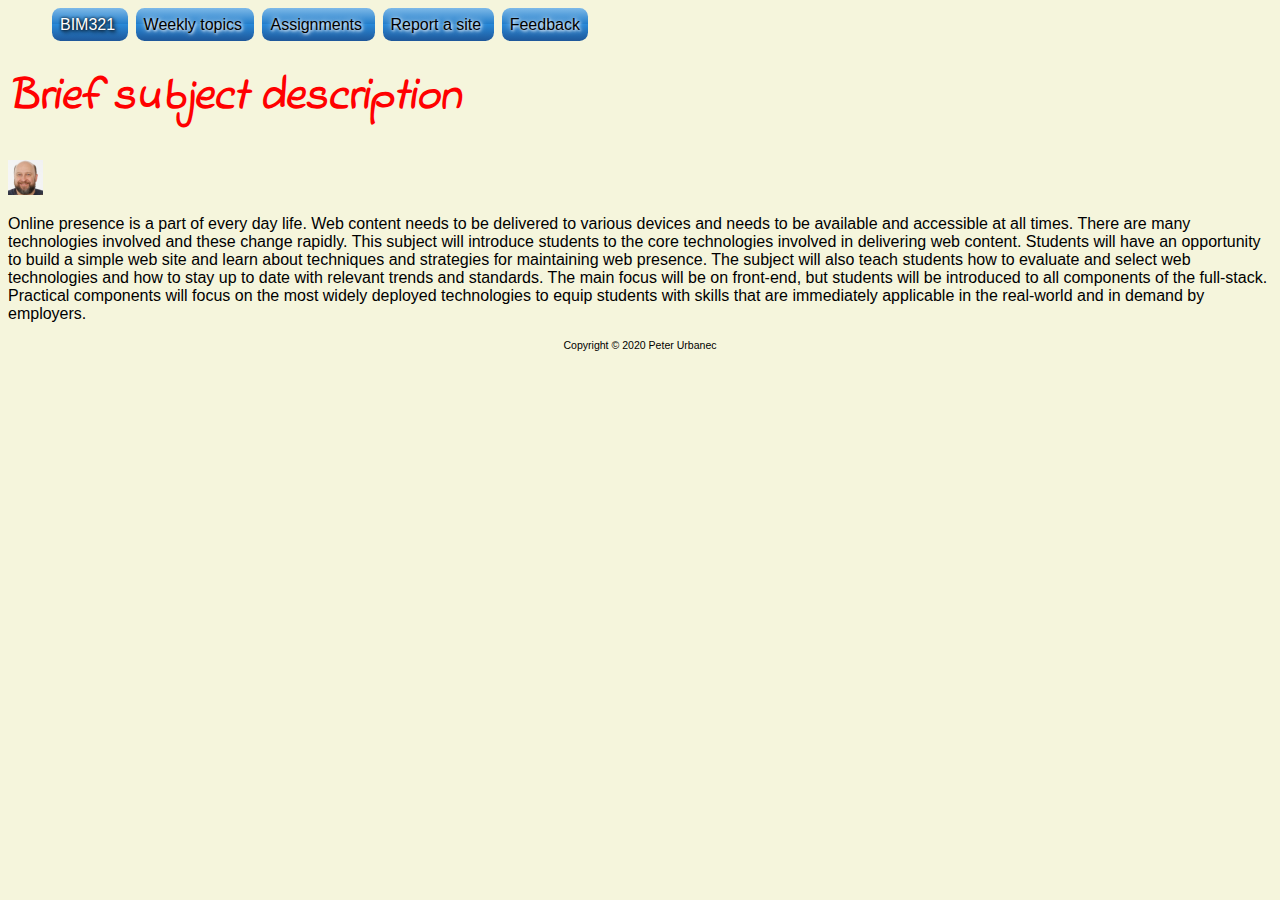
<file: index.html>
<!DOCTYPE html>
<html lang="en">

<head>
    <meta charset="utf-8">
    <title>Document</title>
    <link rel="stylesheet" href="stylesheet.css">
</head>

<body>
<header>
    <nav>
        <ul>
            <li>
                <a href="index.html" class="current-page">BIM321</a>
            </li>
            <li>
                <a href="topics.html">Weekly topics</a>
            </li>
            <li>
                <a href="assignments.html">Assignments</a>
            </li>
            <li>
                <a href="report_site.html">Report a site</a>
            </li>
            <li>
                <a href="feedback.html">Feedback</a>
            </li>
        </ul>
    </nav>
</header>    
    
<main>
    <h1>Brief subject description</h1>
    <img src="images/avatar.png" alt="Picture of Peter">
    <p>Online presence is a part of every day life. Web content needs to be delivered to various
        devices and needs to be available and accessible at all times. There are many technologies
        involved and these change rapidly. This subject will introduce students to the core
        technologies involved in delivering web content. Students will have an opportunity to
        build a simple web site and learn about techniques and strategies for maintaining web
        presence. The subject will also teach students how to evaluate and select web technologies
        and how to stay up to date with relevant trends and standards. The main focus will be on
        front-end, but students will be introduced to all components of the full-stack. Practical
        components will focus on the most widely deployed technologies to equip students with
        skills that are immediately applicable in the real-world and in demand by employers.
    </p>
</main>
<footer>
    Copyright &copy; 2020 Peter Urbanec
</footer>
</body>

</html>
</file>
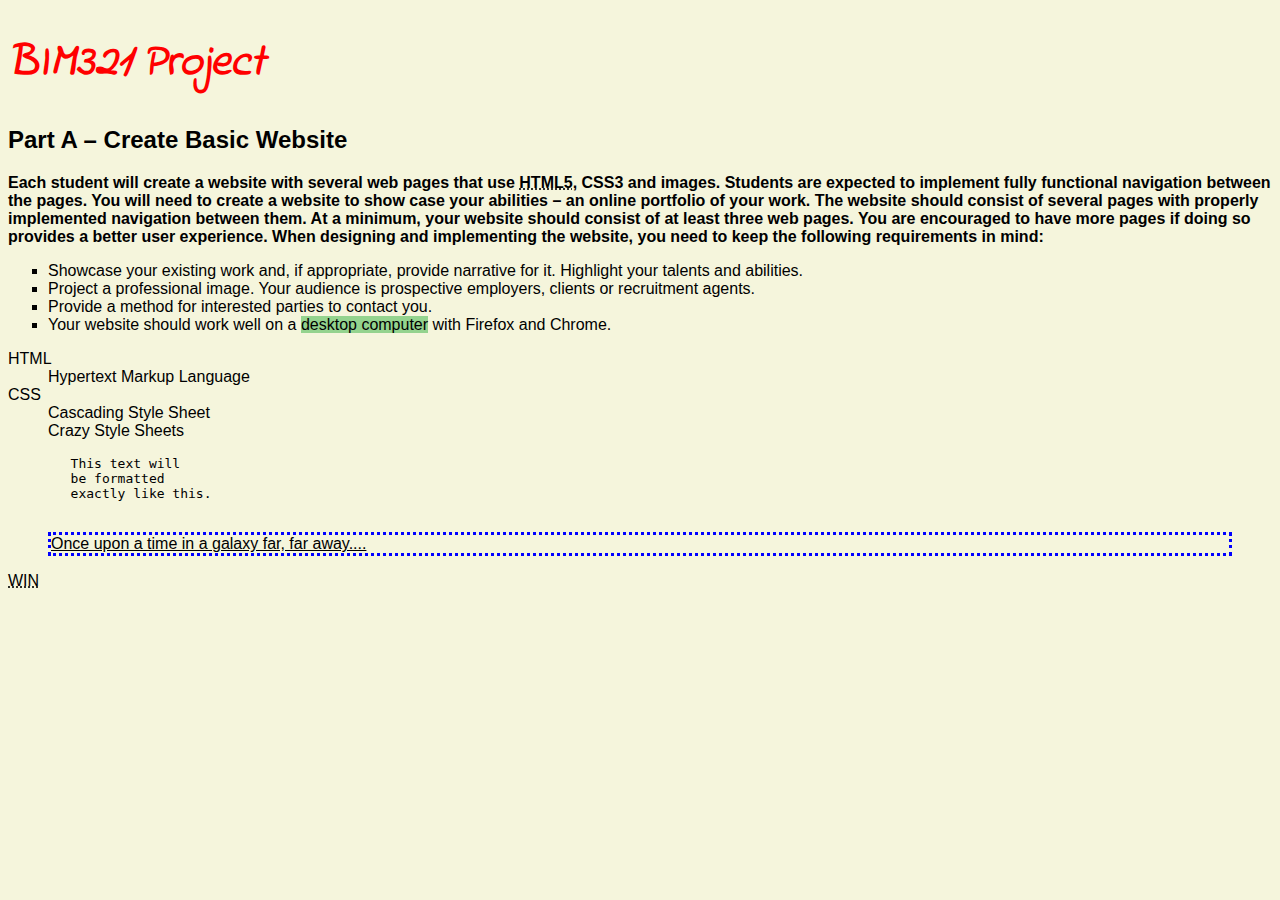
<file: assignment.html>
<!DOCTYPE html>
<html lang="en">

<head>
    <meta charset="utf-8">
    <title>Assignment</title>
    <link rel="stylesheet" href="stylesheet.css">
</head>

<body>
    <h1>BIM321 Project</h1>

    <h2>Part A – Create Basic Website</h2>

    <p id="first">Each student will create a website with several web pages that use
        <abbr title="Hypertext Markup Language (version 5)">HTML5</abbr>, CSS3 and images. Students
        are expected
        to implement fully functional navigation between the pages. You will need to create a website to show case your
        abilities – an online portfolio of your work. The website should consist of several pages with properly
        implemented navigation between them. At a minimum, your website should consist of at least three web pages. You
        are encouraged to have more pages if doing so provides a better user experience. When designing and implementing
        the website, you need to keep the following requirements in mind:
    </p>
    <ul>

        <li>Showcase your existing work and, if appropriate, provide narrative for it. Highlight your talents and
            abilities.
        </li>
        <li>Project a professional image. Your audience is prospective employers, clients or recruitment agents.
        </li>
        <li>Provide a method for interested parties to contact you.
        </li>
        <li>Your website should work well on a <span class="recommendation">desktop computer</span> with Firefox and Chrome.
        </li>
    </ul>

    <dl>
        <dt>HTML</dt>
        <dd>Hypertext Markup Language</dd>
        <dt>CSS</dt>
        <dd>Cascading Style Sheet</dd>
        <dd>Crazy Style Sheets</dd>
    </dl>

    <pre>
        This text will 
        be formatted
        exactly like this.
    </pre>
    <blockquote>
        Once upon a time in a galaxy far, far away....
    </blockquote>

    <p>
        <abbr title="Wentworth Institute">WIN</abbr>
    </p>
</body>

</html>
</file>
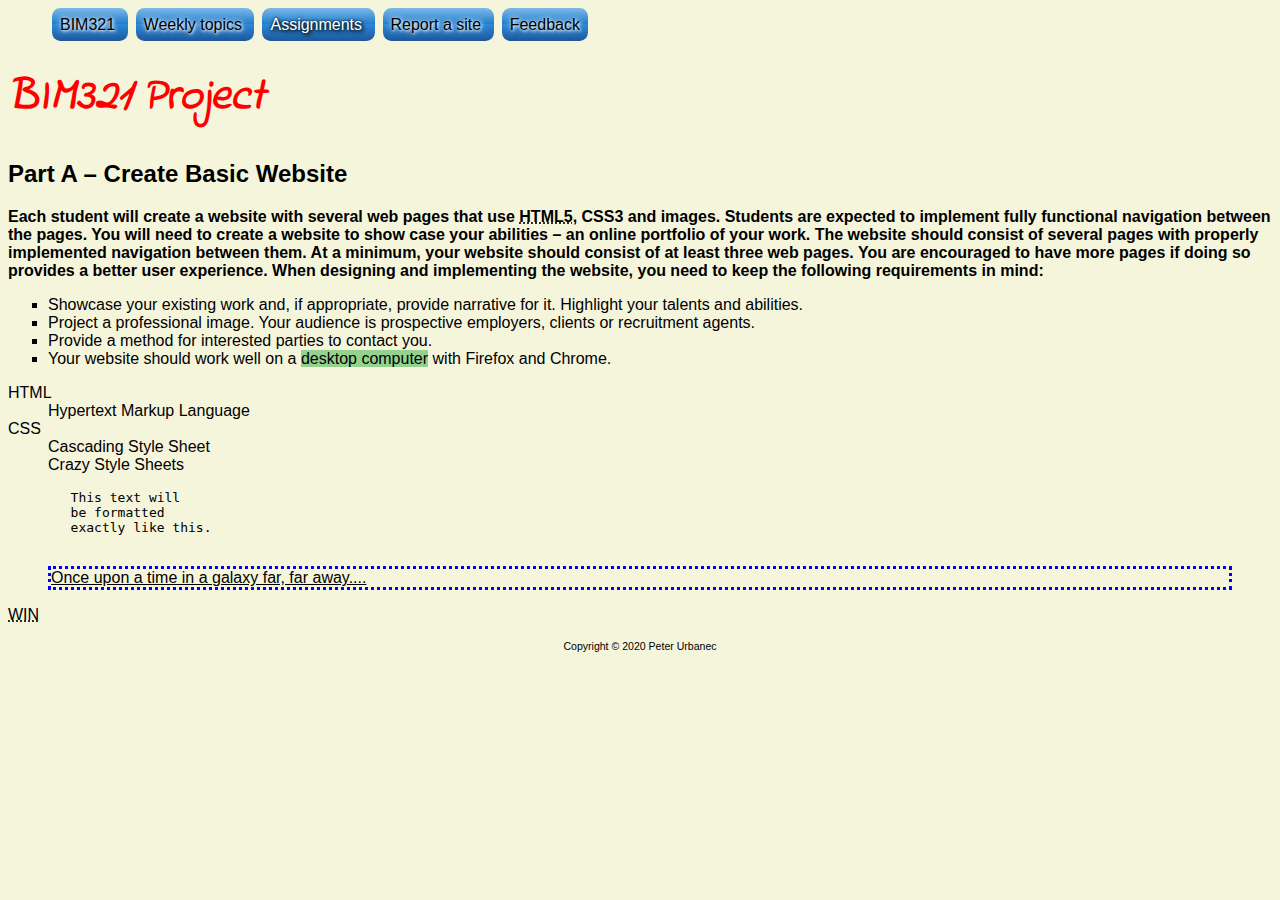
<file: assignment_a.html>
<!DOCTYPE html>
<html lang="en">

<head>
    <meta charset="utf-8">
    <title>Assignment</title>
    <link rel="stylesheet" href="stylesheet.css">
</head>

<body>
    <header>
        <nav>
            <ul>
                <li>
                    <a href="index.html">BIM321</a>
                </li>
                <li>
                    <a href="topics.html">Weekly topics</a>
                </li>
                <li>
                    <a href="assignments.html" class="current-page">Assignments</a>
                </li>
                <li>
                    <a href="report_site.html">Report a site</a>
                </li>
                <li>
                    <a href="feedback.html">Feedback</a>
                </li>
            </ul>
        </nav>
    </header>    
    
    <h1>BIM321 Project</h1>

    <h2>Part A – Create Basic Website</h2>

    <p id="first">Each student will create a website with several web pages that use
        <abbr title="Hypertext Markup Language (version 5)">HTML5</abbr>, CSS3 and images. Students
        are expected
        to implement fully functional navigation between the pages. You will need to create a website to show case your
        abilities – an online portfolio of your work. The website should consist of several pages with properly
        implemented navigation between them. At a minimum, your website should consist of at least three web pages. You
        are encouraged to have more pages if doing so provides a better user experience. When designing and implementing
        the website, you need to keep the following requirements in mind:
    </p>
    <ul>

        <li>Showcase your existing work and, if appropriate, provide narrative for it. Highlight your talents and
            abilities.
        </li>
        <li>Project a professional image. Your audience is prospective employers, clients or recruitment agents.
        </li>
        <li>Provide a method for interested parties to contact you.
        </li>
        <li>Your website should work well on a <span class="recommendation">desktop computer</span> with Firefox and Chrome.
        </li>
    </ul>

    <dl>
        <dt>HTML</dt>
        <dd>Hypertext Markup Language</dd>
        <dt>CSS</dt>
        <dd>Cascading Style Sheet</dd>
        <dd>Crazy Style Sheets</dd>
    </dl>

    <pre>
        This text will 
        be formatted
        exactly like this.
    </pre>
    <blockquote>
        Once upon a time in a galaxy far, far away....
    </blockquote>

    <p>
        <abbr title="Wentworth Institute">WIN</abbr>
    </p>
    <footer>
        Copyright &copy; 2020 Peter Urbanec
    </footer>
    </body>

</html>
</file>
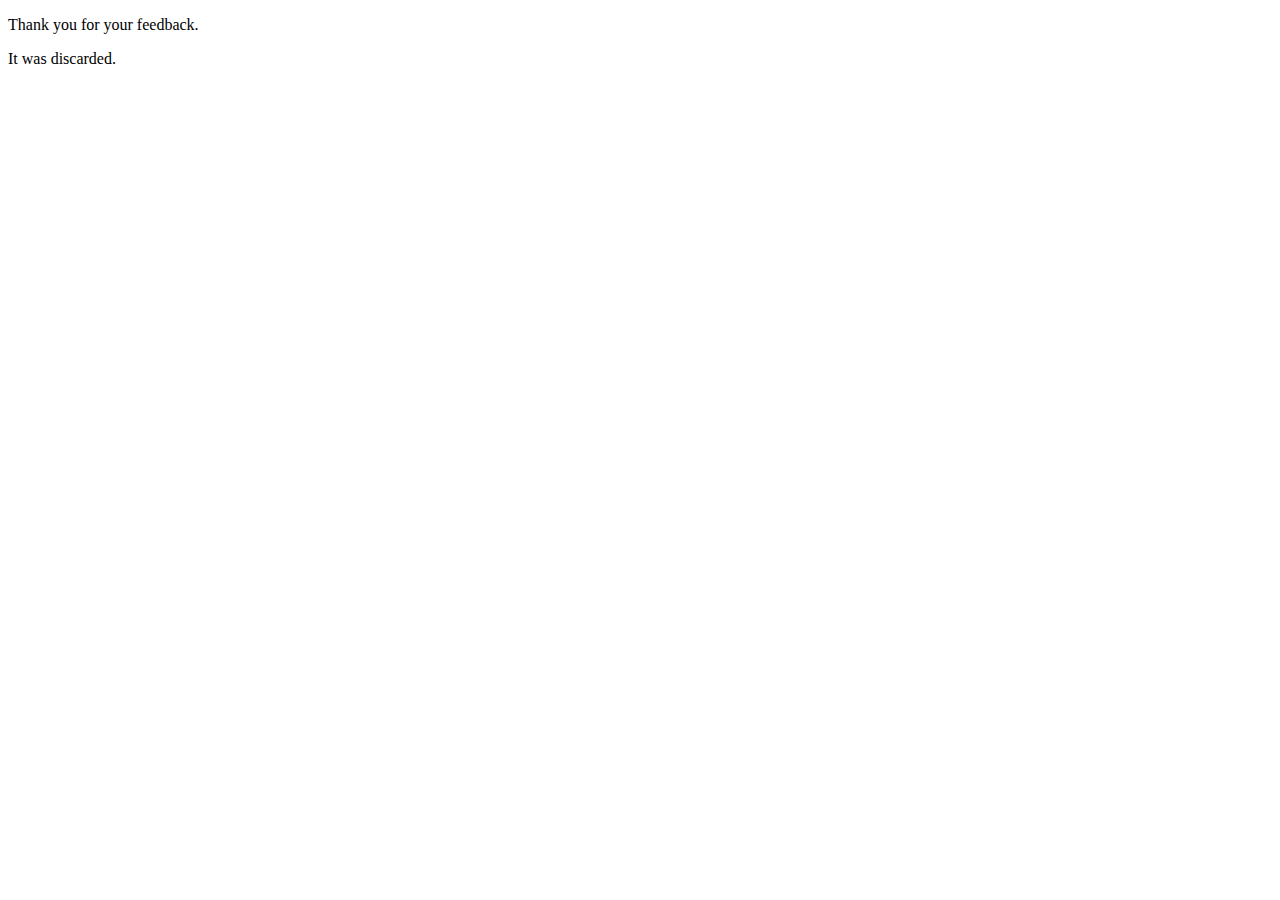
<file: thankyou.html>
<!DOCTYPE html>
<html lang="en">
<head>
    <meta charset="UTF-8">
    <meta name="viewport" content="width=device-width, initial-scale=1.0">
    <title>Feedback received</title>
</head>
<body>
    <p>Thank you for your feedback.</p>
    <p>It was discarded.</p>
</body>
</html>
</file>
<file: stylesheet.css>
@import url('https://fonts.googleapis.com/css2?family=Indie+Flower&display=swap');

header>nav>ul>li {
    display: inline;
    border-radius: 1ex;
    background: linear-gradient(to top, #1e5799 0%,#2989d8 50%,#207cca 51%,#7db9e8 100%);
    margin: 0.25em;
    padding: 8px;
}

header>nav a {
    text-decoration: none;
    text-shadow:white 1px 1px 3px, white 0px 0px 6px;
    color: black;
}

header>nav a:hover, .current-page {
    color: #ff8;
    text-shadow:black 0px 0px 3px, black 2px 2px 4px;
}

label {
    display:block;
}

textarea, input[type=text], input[type=email], input[type=url]
{
    display: block;
    width: 400px;
}

.current-page {
    color: white;
}

footer {
    text-align: center;
    font-size: 66%;
}

h1 {color: red;
    font-family: 'Indie Flower', cursive;
    font-size: 45px;
    font-weight: bolder;
    font-style: italic;
}

body {background-color: beige;
font-family: Arial, Helvetica, sans-serif;
}

.marked {background-color: #43bd2b;}
.larger {font-size: larger;}

#first {font-weight: bold;}

li {
    list-style-type: square;
}

blockquote {
    border: 3px dotted blue;
    text-decoration: underline;
}

.recommendation {
    background-color: #94d38e;
}
</file>
